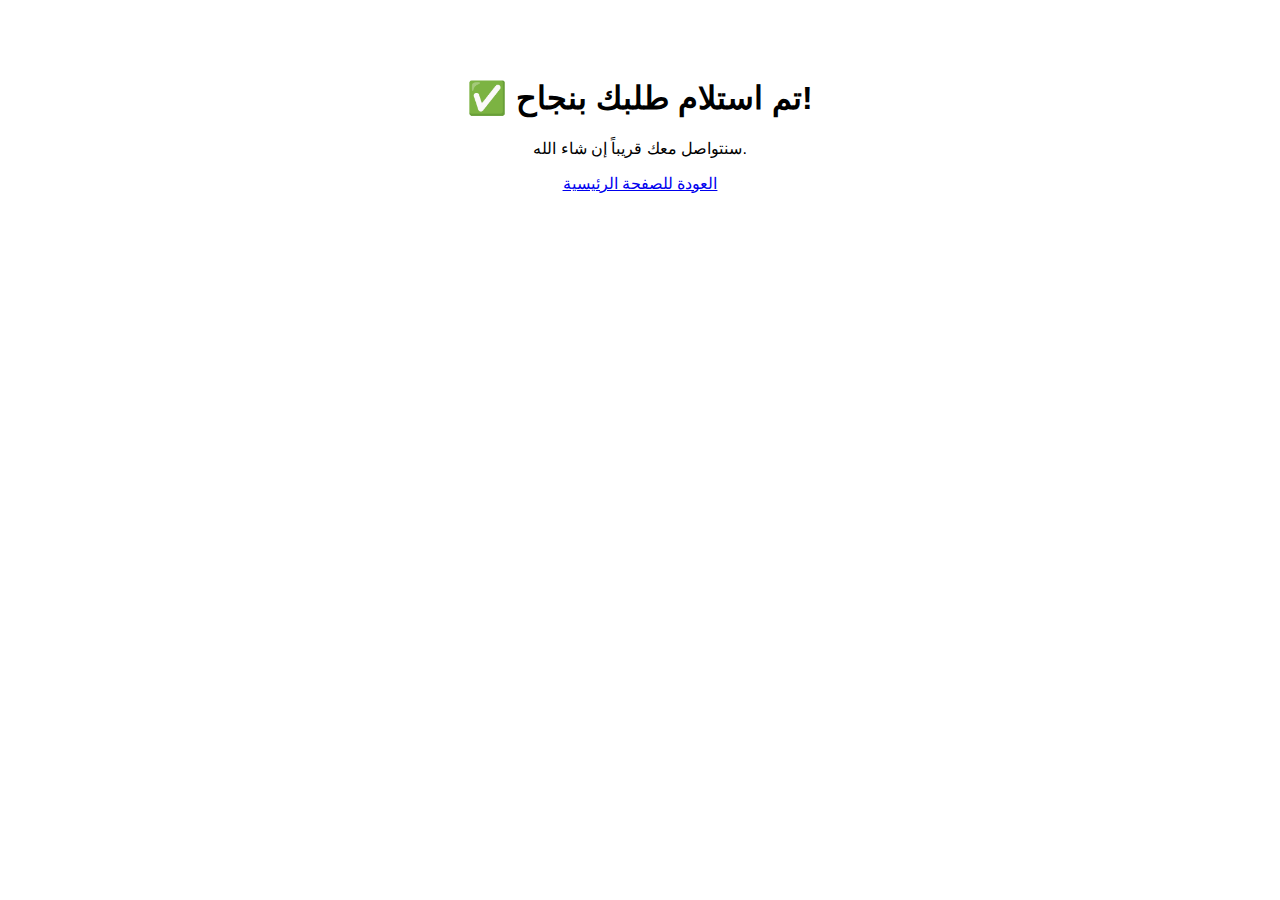
<file: موقع الواجبات/thanks.html>
<!DOCTYPE html><html lang='ar'><head><meta charset='UTF-8'><title>شكراً لك</title></head><body style='text-align:center;padding:50px;font-family:Cairo,sans-serif'><h1>✅ تم استلام طلبك بنجاح!</h1><p>سنتواصل معك قريباً إن شاء الله.</p><a href='index.html'>العودة للصفحة الرئيسية</a></body></html>
</file>
